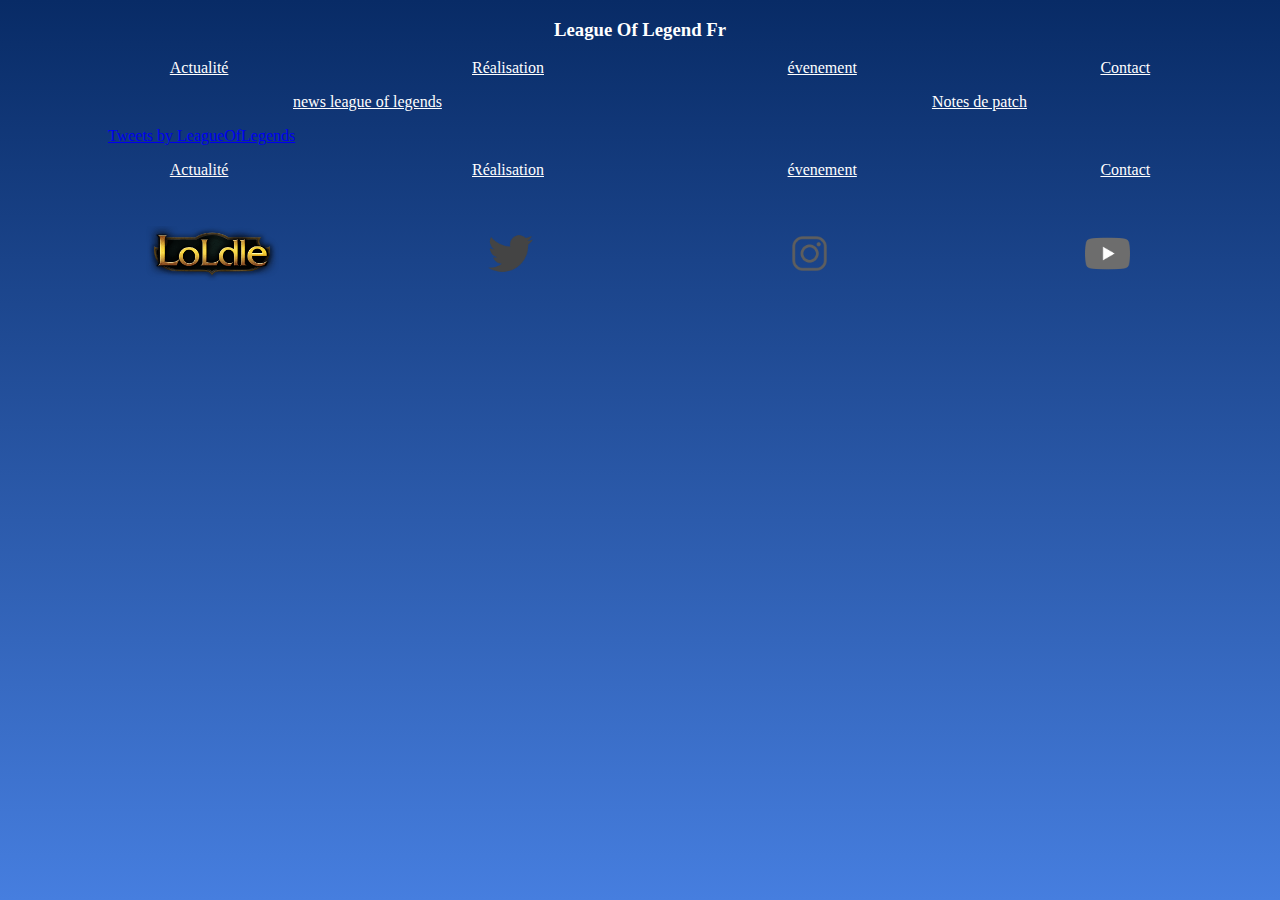
<file: Index.html>
<!DOCTYPE html>
<html lang="en">
<head>
    <meta charset="UTF-8">
    <meta name="viewport" content="width=device-width, initial-scale=1.0">
    <link href="fansite.css" rel="stylesheet">
    <title>League of legend fr</title>
</head>
<body>
    <header>
        <h3 id="titre1">League of Legend fr</h3>
        <div id="navbar">
            <ul>
                <li>
                    <a href="Index.html" style="color: rgb(255, 255, 255);">Actualité</a>
                </li>
               <li>
                <a href="Réalisation.html" style="color: rgb(255, 255, 255);">Réalisation</a>
               </li>
                <li>
                    <a href="évenement.html" style="color: rgb(255, 255, 255);">évenement</a>
                </li>
                <li>
                    <a href="Contact.html" style="color: rgb(255, 255, 255);">Contact</a>
                </li>
            </ul>
        </div>
    </header>
    <div id="news">
        <ul>
            <li>
                <a href="https://www.leagueoflegends.com/fr-fr/news/" style="color: rgb(255, 255, 255);">news league of legends</a>
            </li>
            <li>
                <a href="https://www.leagueoflegends.com/fr-fr/news/tags/patch-notes/" style="color: rgb(255, 255, 255);">Notes de patch</a>
            </li>
        </ul>
    </div>
    <div><a class="twitter-timeline" href="https://twitter.com/LeagueOfLegends?ref_src=twsrc%5Etfw">Tweets by LeagueOfLegends</a> <script async src="https://platform.twitter.com/widgets.js" charset="utf-8"></script></div>
    <footer>
        <div id="navbar">
            <ul>
                <li>
                    <a href="Index.html" style="color: rgb(255, 252, 252);">Actualité</a>
                </li>
               <li>
                <a href="Réalisation.html" style="color: rgb(255, 255, 255);">Réalisation</a>
               </li>
                <li>
                    <a href="évenement.html" style="color: rgb(255, 255, 255);">évenement</a>
                </li>
                <li>
                    <a href="Contact.html" style="color: rgb(255, 255, 255);">Contact</a>
                </li>
            </ul>
        </div>
        <div id="réseaux">
            <ul>
                <li>
                    <a href="https://loldle.net/"><img src="images/loldle.jpg" id="loldle" alt="loldle"></a>
                </li>
                <li>
                    <a href="https://twitter.com/LoL_France"><img src="images/twitter1.jpg" id="twitter" alt="twitter"></a>
                </li>
                <li>
                    <a href="https://www.instagram.com/leagueoflegendsfr/"><img src="images/instagram.png" id="twitter" alt="instagram"></a>

                </li>
                <li>
                    <a href="https://www.youtube.com/LeagueofLegendsFR"><img src="images/youtube.png"  id="twitter" alt="twitter"></a>
                </li>
            </ul>
        </div>
    </footer>
</body>
</html>
</file>
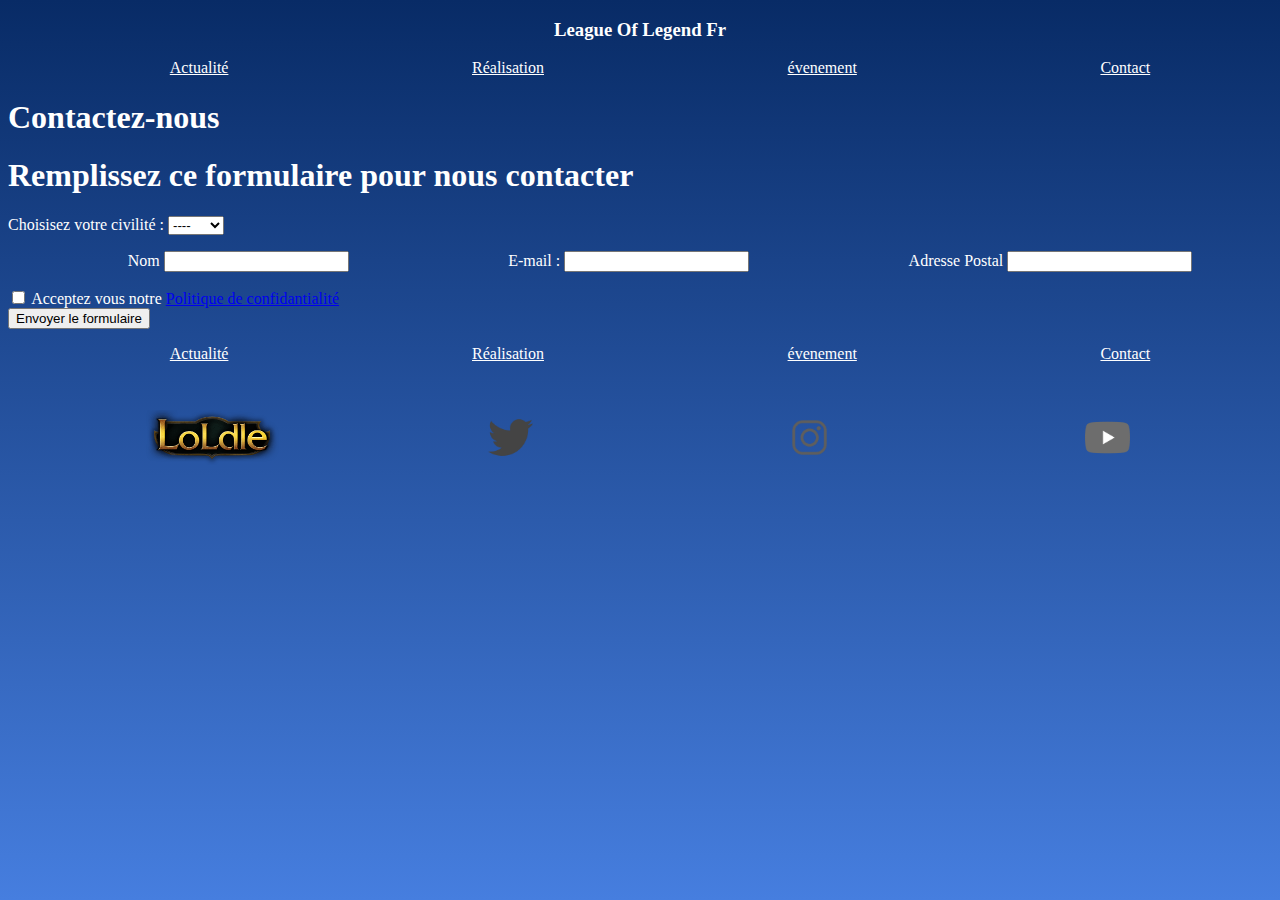
<file: Contact.html>
<!DOCTYPE html>
<html lang="en">
<head>
    <meta charset="UTF-8">
    <meta name="viewport" content="width=device-width, initial-scale=1.0">
    <link href="fansite.css" rel="stylesheet">
    <title>League of legend fr</title>
</head>
<body>
    <header>
        <h3 id="titre1">League of Legend fr</h3>
        <div id="navbar">
            <ul>
                <li>
                    <a href="Index.html" style="color: rgb(255, 255, 255);">Actualité</a>
                </li>
               <li>
                <a href="Réalisation.html" style="color: rgb(255, 255, 255);">Réalisation</a>
               </li>
                <li>
                    <a href="évenement.html" style="color: rgb(255, 255, 255);">évenement</a>
                </li>
                <li>
                    <a href="Contact.html" style="color: rgb(255, 255, 255);">Contact</a>
                </li>
            </ul>
        </div>
    </header>
        <h1 id="contactTitre">
            Contactez-nous
        </h1>
    <section id="kilo">
            <h1>
                Remplissez ce formulaire pour nous contacter
            </h1>
        <article >
            <label class="box12" for="CivilitéSéléction">Choisisez votre civilité :</label>
            <select name="pets" id="CivilitéSéléction">
                <option value="Civilité">----</option>
                <option class="box12" value="Mr.">Mr.</option>
                <option class="box12" value="Mme.">Mme.</option>
            </select>
            <ul>
                <li>
                    <label class="box12" for="Nom">Nom</label>
                    <input class="box12" type="Nom" id="Nom" name="NomUtilisateur">
                </li>
                <li>
                    <label class="box12" for="mail">E-mail :</label>
                    <input class="box12" type="email" id="mail" name="mailUtilisateur" />
                </li>
                <li>
                    <label class="box12" for="AdressePostal">Adresse Postal</label>
                    <input class="box12" type="Adresse" id="AdressePostal" name="AdresseUtilisateur">
                </li>
            </ul>
            <article>
                <input class="box12" type="checkbox" id="Politique" name="PolitiqueDeConfidantialité" unchecked />
                <label class="box12" for="Politique">Acceptez vous notre <a href="https://docs.google.com/document/d/1ZKKopfwQHhhPq5dmaAbGRQiLfI_eYFWE1lh-FEgHjes/edit?usp=sharing">Politique de confidantialité</a></label>
            </article>
            <input class="box12" type="submit" value="Envoyer le formulaire" />
        </article>
    </section>
    <footer>
        <div id="navbar">
            <ul>
                <li>
                    <a href="Index.html" style="color: rgb(255, 255, 255);">Actualité</a>
                </li>
               <li>
                <a href="Réalisation.html" style="color: rgb(255, 255, 255);">Réalisation</a>
               </li>
                <li>
                    <a href="évenement.html" style="color: rgb(255, 255, 255);">évenement</a>
                </li>
                <li>
                    <a href="Contact.html" style="color: rgb(255, 255, 255);">Contact</a>
                </li>
            </ul>
        </div>
        <div id="réseaux">
            <ul>
                <li>
                    <a href="https://loldle.net/"><img src="images/loldle.jpg" id="loldle" alt="loldle"></a>
                </li>
                <li>
                    <a href="https://twitter.com/LoL_France"><img src="images/twitter1.jpg" id="twitter" alt="twitter"></a>
                </li>
                <li>
                    <a href="https://www.instagram.com/leagueoflegendsfr/"><img src="images/instagram.png" id="twitter" alt="instagram"></a>

                </li>
                <li>
                    <a href="https://www.youtube.com/LeagueofLegendsFR"><img src="images/youtube.png"  id="twitter" alt="twitter"></a>
                </li>
            </ul>
        </div>
    </footer>
</body>
</html>
</file>
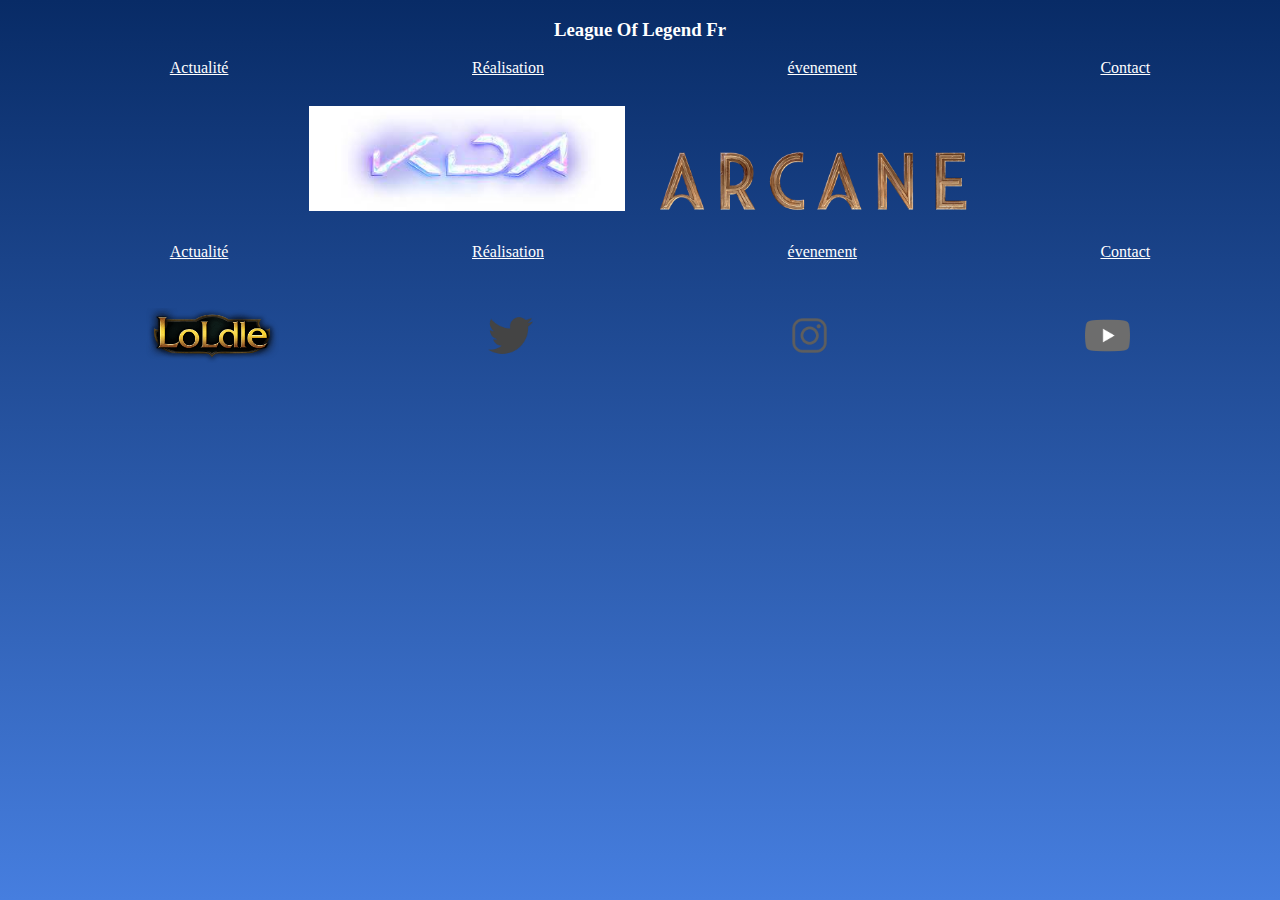
<file: Réalisation.html>
<!DOCTYPE html>
<html lang="en">
<head>
    <meta charset="UTF-8">
    <meta name="viewport" content="width=device-width, initial-scale=1.0">
    <link href="fansite.css" rel="stylesheet">
    <title>League of legend fr</title>
</head>
<body>
    <header>
        <h3 id="titre1">League of Legend fr</h3>
        <div id="navbar">
            <ul>
                <li>
                    <a href="Index.html" style="color: rgb(255, 255, 255);">Actualité</a>
                </li>
               <li>
                <a href="Réalisation.html" style="color: rgb(255, 255, 255);">Réalisation</a>
               </li>
                <li>
                    <a href="évenement.html" style="color: rgb(255, 255, 255);">évenement</a>
                </li>
                <li>
                    <a href="Contact.html" style="color: rgb(255, 255, 255);">Contact</a>
                </li>
            </ul>
        </div>
    </header>
    <div class="realisations">
        <a href="https://www.leagueoflegends.com/fr-fr/event/kda-official-fan-club/"><img src="images/kda.jpg" id="lec" alt="kda"></a>
        <a href="https://arcane.com/fr-fr/"><img src="images/a.png"  id="lec" alt="arcane" ></a>
    </div> 
    <footer>
        <div id="navbar">
            <ul>
                <li>
                    <a href="Index.html" style="color: rgb(255, 255, 255);">Actualité</a>
                </li>
               <li>
                <a href="Réalisation.html" style="color: rgb(255, 255, 255);">Réalisation</a>
               </li>
                <li>
                    <a href="évenement.html" style="color: rgb(255, 255, 255);">évenement</a>
                </li>
                <li>
                    <a href="Contact.html" style="color: rgb(255, 255, 255);">Contact</a>
                </li>
            </ul>
        </div>
        <div id="réseaux">
            <ul>
                <li>
                    <a href="https://loldle.net/"><img src="images/loldle.jpg" id="loldle" alt="loldle"></a>
                </li>
                <li>
                    <a href="https://twitter.com/LoL_France"><img src="images/twitter1.jpg" id="twitter" alt="twitter"></a>
                </li>
                <li>
                    <a href="https://www.instagram.com/leagueoflegendsfr/"><img src="images/instagram.png" id="twitter" alt="instagram"></a>

                </li>
                <li>
                    <a href="https://www.youtube.com/LeagueofLegendsFR"><img src="images/youtube.png"  id="twitter" alt="twitter"></a>
                </li>
            </ul>
        </div>
    </footer>
</body>
</html>
</file>
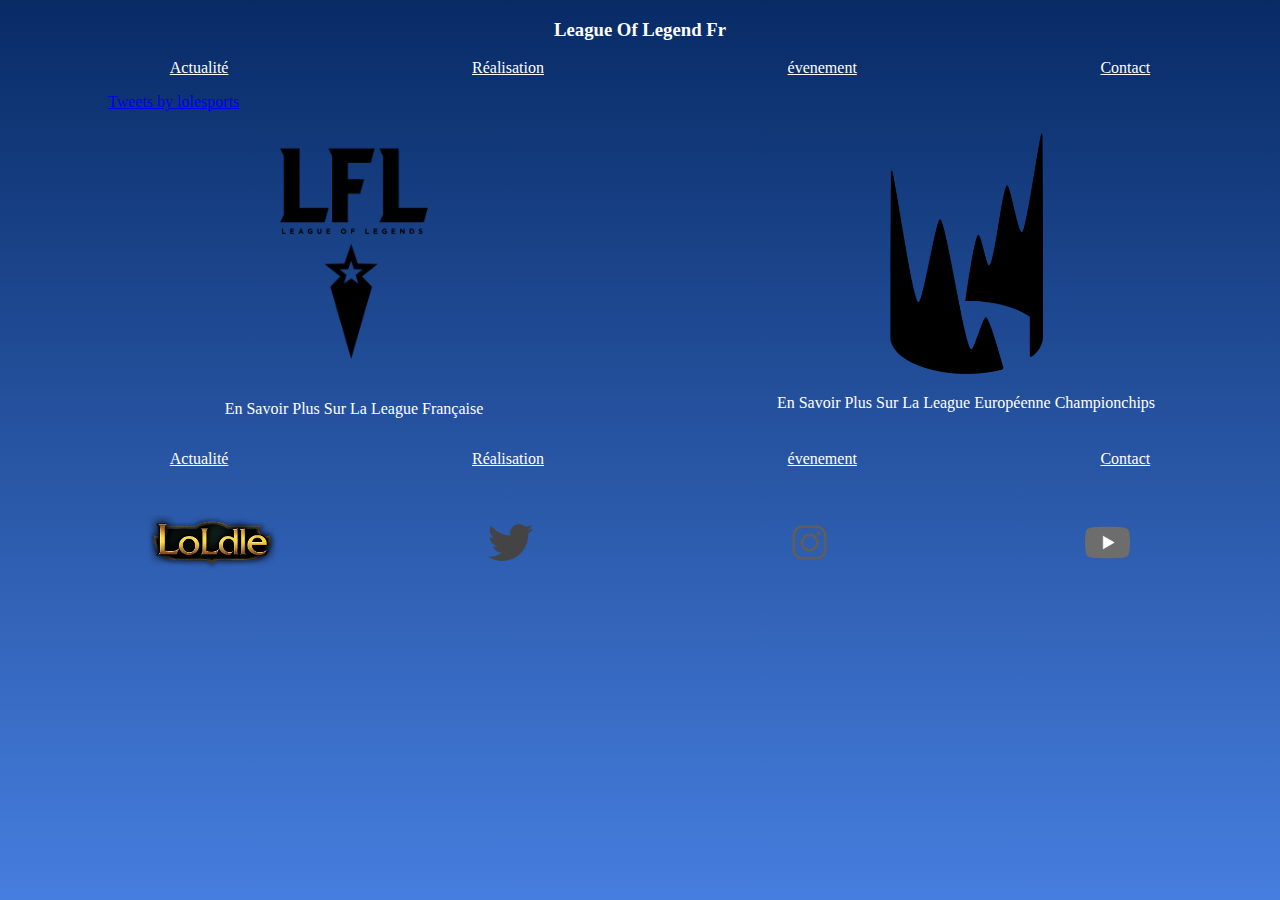
<file: évenement.html>
<!DOCTYPE html>
<html lang="en">
<head>
    <meta charset="UTF-8">
    <meta name="viewport" content="width=device-width, initial-scale=1.0">
    <link href="fansite.css" rel="stylesheet">
    <title>League of legend fr</title>
</head>
<body>
    <header>
        <h3 id="titre1">League of Legend fr</h3>
        <div id="navbar">
            <ul>
                <li>
                    <a href="Index.html" style="color: rgb(255, 255, 255);">Actualité</a>
                </li>
               <li>
                <a href="Réalisation.html" style="color: rgb(255, 255, 255);">Réalisation</a>
               </li>
                <li>
                    <a href="évenement.html" style="color: rgb(255, 255, 255);">évenement</a>
                </li>
                <li>
                    <a href="Contact.html" style="color: rgb(255, 255, 255);">Contact</a>
                </li>
            </ul>
        </div>
    </header>
    <div>
        <a class="twitter-timeline" href="https://twitter.com/lolesports?ref_src=twsrc%5Etfw">Tweets by lolesports</a> <script async src="https://platform.twitter.com/widgets.js" charset="utf-8"></script>
    </div>
    <div id="worlds">
<ul class="league">
    <li>
        <a href="https://lollfl.com/"><img src="images/lfl.jpg" id="lfl" alt="lfl"></a>
        <p id="text">En savoir plus sur la league française</p>
    </li>
    <li>
        <a href="https://lolesports.com/"><img src="images/lec.png" id="lec" alt="lec"></a>
        <p id="text">en savoir plus sur la league européenne championchips</p>
    </li>
</ul>
    </div>
    <footer>
        <div id="navbar">
            <ul>
                <li>
                    <a href="Index.html" style="color: rgb(255, 255, 255);">Actualité</a>
                </li>
               <li>
                <a href="Réalisation.html" style="color: rgb(255, 255, 255);">Réalisation</a>
               </li>
                <li>
                    <a href="évenement.html" style="color: rgb(255, 255, 255);">évenement</a>
                </li>
                <li>
                    <a href="Contact.html" style="color: rgb(255, 255, 255);">Contact</a>
                </li>
            </ul>
        </div>
        <div id="réseaux">
            <ul>
                <li>
                    <a href="https://loldle.net/"><img src="images/loldle.jpg" id="loldle" alt="loldle"></a>
                </li>
                <li>
                    <a href="https://twitter.com/LoL_France"><img src="images/twitter1.jpg" id="twitter" alt="twitter"></a>
                </li>
                <li>
                    <a href="https://www.instagram.com/leagueoflegendsfr/"><img src="images/instagram.png" id="twitter" alt="instagram"></a>

                </li>
                <li>
                    <a href="https://www.youtube.com/LeagueofLegendsFR"><img src="images/youtube.png"  id="twitter" alt="twitter"></a>
                </li>
            </ul>
        </div>
    </footer>
</body>
</html>
</file>
<file: fansite.css>
#titre1 {
    text-transform: capitalize;
    text-align: center;
    color: white;
}

#text {
    text-transform: capitalize;
    color: white;
}

#liens {
    text-transform: capitalize;
}
#twitter {
    width: 15%
}
#loldle {
    width: 45%;
}
#lec {
    width: 25%;
}
#lfl {
    width: 55%;
}
#navbar {
text-align: center;
}
ul {
    list-style: none;
    display: flex;
justify-content: space-around;
align-items: center;
}
body {
    background: linear-gradient(to bottom, #082b66, #467edf) no-repeat center/cover;
    background-attachment: fixed;
}
#réseaux {
    text-align: center;
    padding: 15px;
}
.realisations {
    width: 100%;
    text-align: center;
}
.realisations img{
    height: auto;
    width: auto;
    padding: 1%;
    align-items: center;
}

.league {
    display: grid;
    grid-template-columns: 50% 50%;
    align-items: center;
    justify-content: center;
}

.league li {
    text-align: center;
}

.twitter-timeline {
    margin: 0px 100px;
    padding: 20px 0px;
}
#kilo {
    color: white;
}
#contactTitre {
    color: white;
}
</file>
